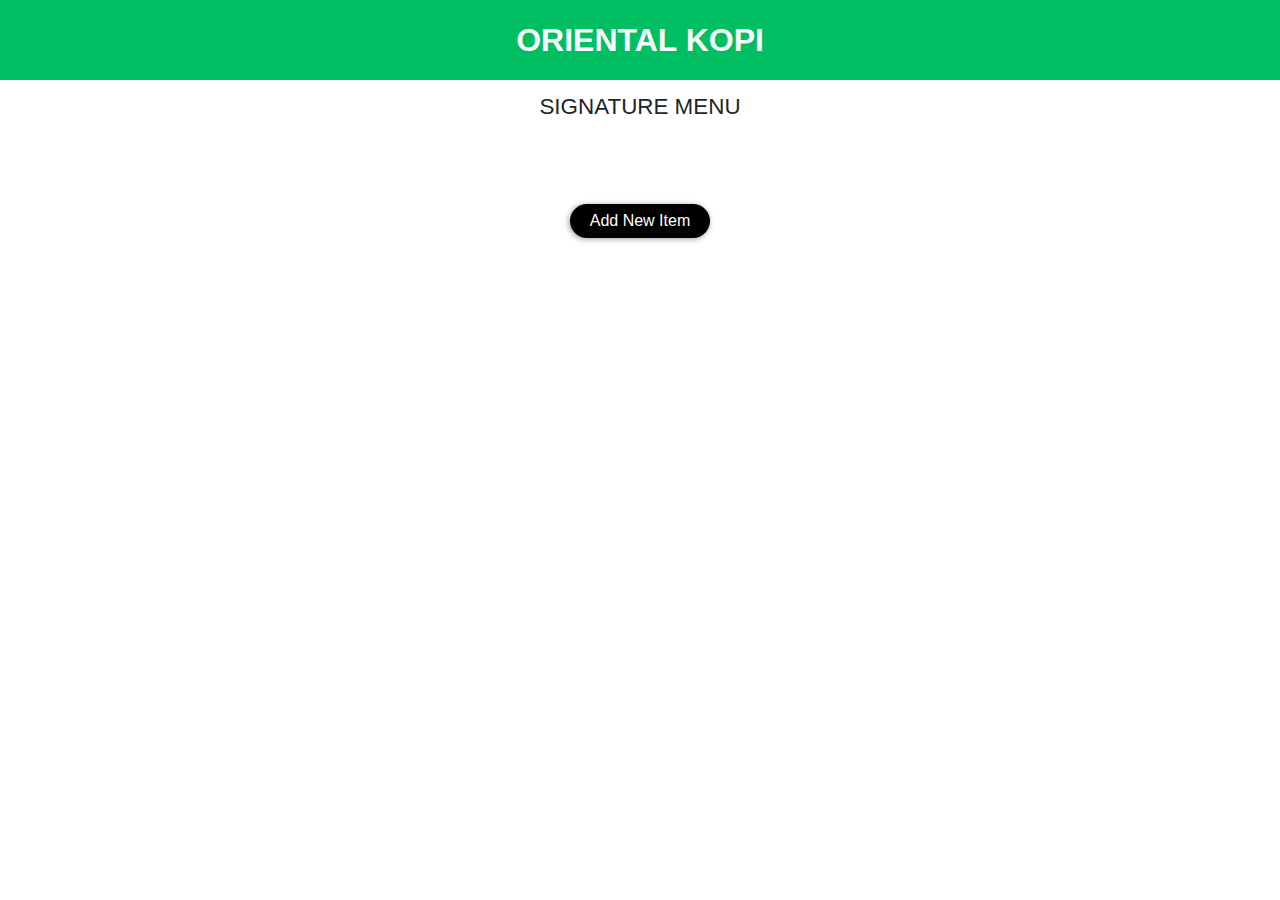
<file: home.html>
<!DOCTYPE html>
<html lang="en">
<head>
    <meta charset="UTF-8">
    <meta name="viewport" content="width=device-width, initial-scale=1.0">
    <meta http-equiv="X-UA-Compatible" content="ie=edge">
    <title>Oriental Kopi</title>

   <script src="https://ajax.googleapis.com/ajax/libs/jquery/3.7.1/jquery.min.js"></script>
    <link rel="stylesheet" href="https://cdn.jsdelivr.net/npm/bootstrap@4.3.1/dist/css/bootstrap.min.css" integrity="sha384-ggOyR0iXCbMQv3Xipma34MD+dH/1fQ784/j6cY/iJTQUOhcWr7x9JvoRxT2MZw1T" crossorigin="anonymous">
    <link rel="stylesheet" href="./style.css">
</head>
<body>
    
    <nav class="text-uppercase container-fluid text-center  text-light py-3 font-weight-bold ">Oriental Kopi</nav>
    <div class="category text-uppercase">
        Signature menu
    </div>
    <div class="container-fluid">
        <div class="grid grid-col-4" id="productList">

        </div>
    </div>

    <div class="button">
        <button class="add-button">Add New Item</button>
    </div>

    <script src="https://cdn.jsdelivr.net/npm/popper.js@1.14.7/dist/umd/popper.min.js" integrity="sha384-UO2eT0CpHqdSJQ6hJty5KVphtPhzWj9WO1clHTMGa3JDZwrnQq4sF86dIHNDz0W1" crossorigin="anonymous"></script>
    <script src="https://cdn.jsdelivr.net/npm/bootstrap@4.3.1/dist/js/bootstrap.min.js" integrity="sha384-JjSmVgyd0p3pXB1rRibZUAYoIIy6OrQ6VrjIEaFf/nJGzIxFDsf4x0xIM+B07jRM" crossorigin="anonymous"></script>

    <script>
       $(document).ready(function() {
            // Fetch products using AJAX
            $.ajax({
                url: '/requests/getProducts.php', // URL of the PHP script
                method: 'GET',
                success: function(data) {
                    console.log(data)
                    if (!data.error) {
                        // Loop through the products and display them
                        data.forEach(function(product) {
                            $('#productList').append(
                                
                                '<div class="product flex flex-col" id="'+product.id+'">' +
                                '<img class="productImage" src="' + product.image_path + '" alt="' + product.name + '">' +
                                '<span class="text-pretty truncate">' + product.name + '</span>' +
                                '</div>'
                            );
                        });
                    } else {
                        $('#productList').append('<p>' + data.error + '</p>');
                    }
                },
                error: function() {
                    $('#productList').append('<p>Error loading products.</p>');
                }
            });
        });
    </script>
</body>
</html>
</file>
<file: style.css>
nav{
    background: #00BF63;
    font-size: 2rem;
}

.category{
    width: 100%;
    text-align: center;
    padding-block: 10px;
    font-size: 1.4rem;
    font-weight: 500;
    margin-bottom:20px;
}

.button{
    margin-top: 50px;
    width: 100%;
    display: flex;
    justify-content: center;
}

.add-button{
    color: #fff;
    border-radius: 999px;
    background: #000;
    border: 0px;
    padding-inline: 20px;
    padding-block: 5px;
    box-shadow: -1px 1px 5px 1px #b4b4b4;
    transition: all 0.3s ease-in-out;
    font-weight: 500;
}

.update-button{
    color: #fff;
    border-radius: 999px;
    background: #414040;
    border: 0px;
    padding-inline: 20px;
    padding-block: 5px;
    box-shadow: -1px 1px 5px 1px #b4b4b4;
    transition: all 0.3s ease-in-out;
    font-weight: 500;
    margin-bottom: 20px;
}

.delete-button{
    color: #fff;
    border-radius: 999px;
    background: #ff0202;
    border: 0px;
    padding-inline: 20px;
    padding-block: 5px;
    box-shadow: -1px 1px 5px 1px #b4b4b4;
    transition: all 0.3s ease-in-out;
    font-weight: 500;
}

.delete-button:hover{
    background: #a50101;
}

.update-button:hover{
    background: #000;
}

.add-button:hover{
    scale: 1.02;
}

.content-details{
    width: 100%;
    display: flex;
    flex-direction: column;
    justify-content: center;
    align-items: center;
}

/* Container styles */
.grid {
    display: grid;
    grid-template-columns: repeat(1, 1fr); /* 4 columns */
    gap: 20px; /* Adds spacing between columns */
}


@media only screen and (min-width: 768px) {
    .grid {
        display: grid;
        grid-template-columns: repeat(2, 1fr); /* 4 columns */
        gap: 20px; /* Adds spacing between columns */
    }
  }

  @media only screen and (min-width: 1024px) {
    .grid {
        display: grid;
        grid-template-columns: repeat(3, 1fr); /* 4 columns */
        gap: 20px; /* Adds spacing between columns */
    }
  }

  @media only screen and (min-width: 1440px) {
    .grid {
        display: grid;
        grid-template-columns: repeat(4, 1fr); /* 4 columns */
        gap: 20px; /* Adds spacing between columns */
    }
  }

/* Product styles */
.product {
    display: flex;
    flex-direction: column;
    align-items: center;
    padding: 15px;
    border: 1px solid #ddd;
    border-radius: 8px;
    background-color: #fff;
    cursor: pointer;
}

.updateProduct{
    display: flex;
    flex-direction: column;
    align-items: center;
    padding: 15px;
    /* border: 1px solid #ddd; */
    border-radius: 8px;
    background-color: #fff;
}

.product:hover{
    box-shadow: 0px 3px 9px 0px #a4a4a4;
}


/* Product image */
.product img, .updateProduct img {
    width: 300px; /* Full width */
    height: 200px;
    border-radius: 8px;
    object-fit: cover; /* Ensures the image fits within the container */
    margin-bottom: 10px;
}

/* Product name */
.text-pretty {
    font-size: 1.1rem;
    font-weight: 600;
    color: #333;
    text-align: center;
    margin-top: 5px;
}

/* Truncate text if it's too long */
.truncate {
    white-space: nowrap;
    overflow: hidden;
    text-overflow: ellipsis;
    max-width: 100%;
}

.addItemForm{
    display: flex;
    width: 100%;
    flex-direction: column;
    justify-content: center;
    align-items: center;
}

.flexInput{
    display: flex;
    flex-direction: row;
    justify-content: space-between;
    width: 400px;
    line-height: 2rem;
    margin-bottom: 10px;
}

.flexInput label{
    margin-right: 10px;
    width: 120px;
    font-weight: 500;
}

.flexInput input[type="text"] {
    padding: 0px;
    border-radius: 50px;
    box-sizing: border-box;
    height: 35px;
}


.flexInput input[type="file"] {
    padding: 0px;
    box-sizing: border-box;
    width: 185px;
}

/* Modal */
.deleteModalDark{
    position: absolute;
    top: 0;
    height: 100%;
    width: 100%;
    background: #616161a1;
    display: flex;
    flex-direction: column;
    z-index: 9999;
    justify-content: center;
    align-items: center;
    z-index: 99999999;
}

.deletemodal{
    background: #ffffff;
    border-radius: 20px;
    min-width: 350px;
}

.modal-head{
    padding: 10px;
    padding-inline: 40px;
    background: #580000;
    color: #fff;
    font-size: 14px;
    border-radius: 20px 20px 0 0px;
}

.modal-body{
    padding-inline: 45px;
    padding-block: 20px;
    font-size: 18px;
    text-align: center;
}

.buttonsModal{
    display: flex;
    flex-direction: row;
    justify-content: space-between;
    padding-inline: 40px;
    padding-block: 10px;
    padding-bottom: 20px;
}

#modalCancel{
    color: #000000;
    border-radius: 999px;
    background: #ffffff;
    border: 0px;
    padding-inline: 20px;
    padding-block: 5px;
    box-shadow: -1px 1px 5px 1px #b4b4b4;
    transition: all 0.3s ease-in-out;
    font-weight: 500;
}

#modalDelete{
    color: #fff;
    border-radius: 999px;
    background: #ff0202;
    border: 0px;
    padding-inline: 20px;
    padding-block: 5px;
    box-shadow: -1px 1px 5px 1px #b4b4b4;
    transition: all 0.3s ease-in-out;
    font-weight: 500;
}
</file>
